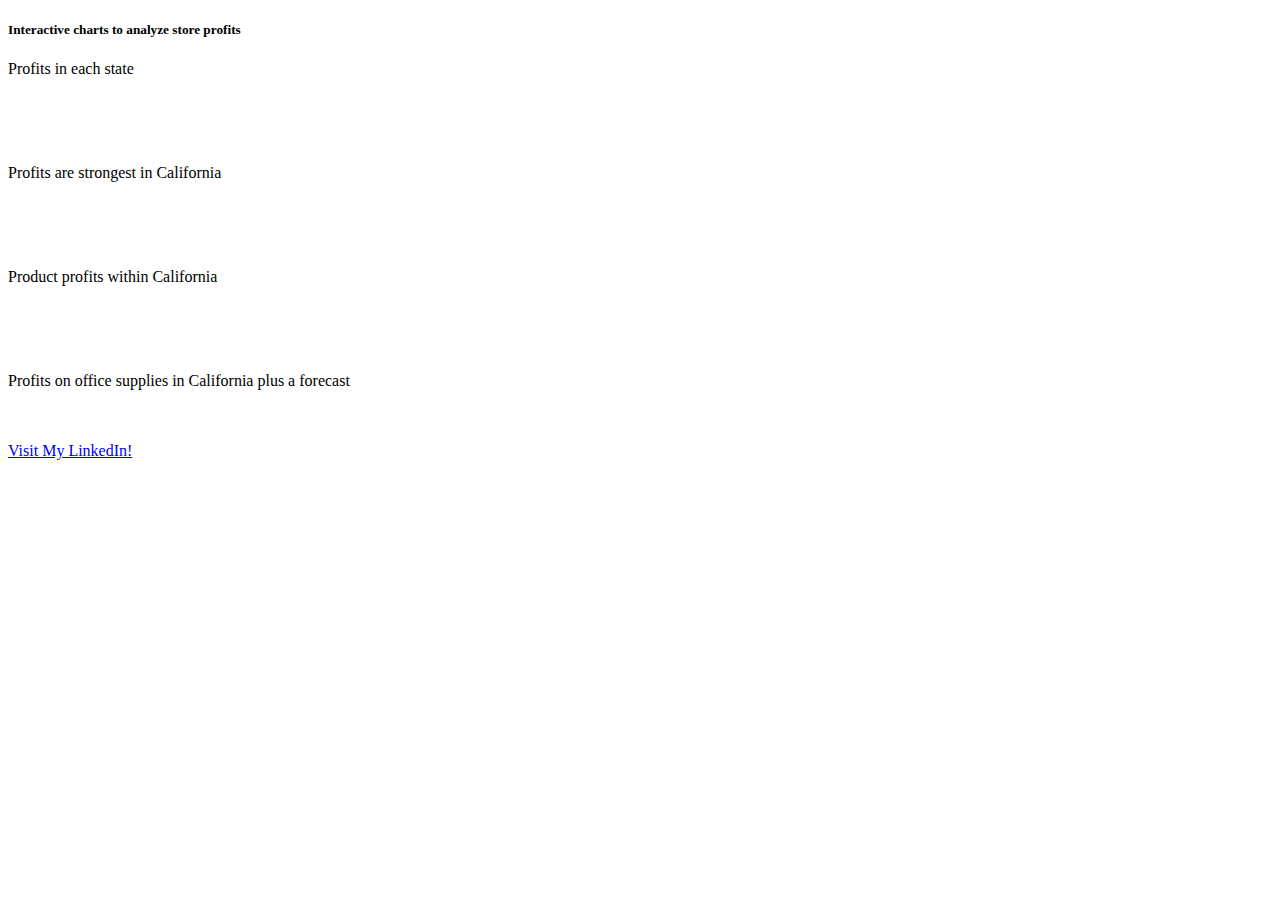
<file: html/tableau.html>
<!DOCTYPE html> <!--Macy McGettigan 6/14/22-->

<html>
    <head>
        <title>Tableau</title>
    </head>
    <body>
        <h5>Interactive charts to analyze store profits</h5>
        <div class='tableauPlaceholder' id='viz1655178515727' style='position: relative'>
            <noscript>
                <a href='#'>
                    <img alt='1- Profit by State ' src='https:&#47;&#47;public.tableau.com&#47;static&#47;images&#47;K5&#47;K5X499ZYS&#47;1_rss.png' style='border: none' />
                </a>
            </noscript>
            <object class='tableauViz'  style='display:none;'>
                <param name='host_url' value='https%3A%2F%2Fpublic.tableau.com%2F' /> 
                <param name='embed_code_version' value='3' /> 
                <param name='path' value='shared&#47;K5X499ZYS' /> 
                <param name='toolbar' value='yes' />
                <param name='static_image' value='https:&#47;&#47;public.tableau.com&#47;static&#47;images&#47;K5&#47;K5X499ZYS&#47;1.png' /> 
                <param name='animate_transition' value='yes' />
                <param name='display_static_image' value='yes' />
                <param name='display_spinner' value='yes' />
                <param name='display_overlay' value='yes' />
                <param name='display_count' value='yes' />
                <param name='language' value='en-US' />
                <param name='filter' value='publish=yes' />
            </object>
        </div>                
        
        <script type='text/javascript'>                    
            var divElement = document.getElementById('viz1655178515727');                    
            var vizElement = divElement.getElementsByTagName('object')[0];                    
                vizElement.style.width='100%';
                vizElement.style.height=(divElement.offsetWidth*0.75)+'px';                    
            var scriptElement = document.createElement('script');                    
                scriptElement.src = 'https://public.tableau.com/javascripts/api/viz_v1.js';                    
                vizElement.parentNode.insertBefore(scriptElement, vizElement);                
        </script>
        <p>Profits in each state</p>
        <br>
        <br>
        <br>
        <div class='tableauPlaceholder' id='viz1655233681899' style='position: relative'>
            <noscript>
                <a href='#'>
                <img alt='2- Profit by Month ' src='https:&#47;&#47;public.tableau.com&#47;static&#47;images&#47;Pr&#4
                7;ProfitbyMonth_16552324976980&#47;2-ProfitbyMonth&#47;1_rss.png' style='border: none' />
                </a>
            </noscript>
            <object class='tableauViz'  style='display:none;'>
                <param name='host_url' value='https%3A%2F%2Fpublic.tableau.com%2F' /> 
                <param name='embed_code_version' value='3' /> 
                <param name='site_root' value='' />
                <param name='name' value='ProfitbyMonth_16552324976980&#47;2-ProfitbyMonth' />
                <param name='tabs' value='no' />
                <param name='toolbar' value='yes' />
                <param name='static_image' value='https:&#47;&#47;public.tableau.com&#47;static&#47;images&#47;Pr&#47;ProfitbyMonth_16552324976980&#47;2-ProfitbyMonth&#47;1.png' /> 
                <param name='animate_transition' value='yes' /><param name='display_static_image' value='yes' />
                <param name='display_spinner' value='yes' />
                <param name='display_overlay' value='yes' />
                <param name='display_count' value='yes' />
                <param name='language' value='en-US' />
                <param name='filter' value='publish=yes' />
            </object>
        </div>                
        <script type='text/javascript'>                    
            var divElement = document.getElementById('viz1655233681899');                    
            var vizElement = divElement.getElementsByTagName('object')[0];                    
                vizElement.style.width='100%';vizElement.style.height=(divElement.offsetWidth*0.75)+'px';                    
            var scriptElement = document.createElement('script');                    
                scriptElement.src = 'https://public.tableau.com/javascripts/api/viz_v1.js';                    
                vizElement.parentNode.insertBefore(scriptElement, vizElement);                
        </script>
        <p>Profits are strongest in California</p>
        <br>
        <br>
        <br>
        <div class='tableauPlaceholder' id='viz1655235537120' style='position: relative'>
            <noscript>
                <a href='#'>
                <img alt='3- Sub Categories Profit California ' src='https:&#47;&#47;public.tableau.com&#47;static&#47;images&#47;Pr&#47;ProductprofitswithinCalifornia&#47;3-SubCategoriesProfitCalifornia&#47;1_rss.png' style='border: none' />
            </a>
        </noscript>
        <object class='tableauViz'  style='display:none;'>
            <param name='host_url' value='https%3A%2F%2Fpublic.tableau.com%2F' /> 
            <param name='embed_code_version' value='3' /> 
            <param name='site_root' value='' />
            <param name='name' value='ProductprofitswithinCalifornia&#47;3-SubCategoriesProfitCalifornia' />
            <param name='tabs' value='no' />
            <param name='toolbar' value='yes' />
            <param name='static_image' value='https:&#47;&#47;public.tableau.com&#47;static&#47;images&#47;Pr&#47;ProductprofitswithinCalifornia&#47;3-SubCategoriesProfitCalifornia&#47;1.png' /> 
            <param name='animate_transition' value='yes' />
            <param name='display_static_image' value='yes' />
            <param name='display_spinner' value='yes' />
            <param name='display_overlay' value='yes' />
            <param name='display_count' value='yes' />
            <param name='language' value='en-US' />
            <param name='filter' value='publish=yes' />
        </object>
    </div>                
        <script type='text/javascript'>                    
            var divElement = document.getElementById('viz1655235537120');                    
            var vizElement = divElement.getElementsByTagName('object')[0];                    
                vizElement.style.width='100%';
                vizElement.style.height=(divElement.offsetWidth*0.75)+'px';                    
            var scriptElement = document.createElement('script');                    
                scriptElement.src = 'https://public.tableau.com/javascripts/api/viz_v1.js';                    
                vizElement.parentNode.insertBefore(scriptElement, vizElement);                
        </script>
        <p>Product profits within California</p>
        <br>
        <br>
        <br>
        <div class='tableauPlaceholder' id='viz1655236388113' style='position: relative'>
            <noscript>
                <a href='#'>
                    <img alt='4- Sub Category California Forecast ' src='https:&#47;&#47;public.tableau.com&#47;static&#47;images&#47;Pr&#47;ProfitsonofficesuppliesinCaliforniaplusforecast&#47;4-SubCategoryCaliforniaForecast&#47;1_rss.png' style='border: none' />
                </a>
            </noscript>
            <object class='tableauViz'  style='display:none;'>
                <param name='host_url' value='https%3A%2F%2Fpublic.tableau.com%2F' /> 
                <param name='embed_code_version' value='3' /> 
                <param name='site_root' value='' />
                <param name='name' value='ProfitsonofficesuppliesinCaliforniaplusforecast&#47;4-SubCategoryCaliforniaForecast' />
                <param name='tabs' value='no' />
                <param name='toolbar' value='yes' />
                <param name='static_image' value='https:&#47;&#47;public.tableau.com&#47;static&#47;images&#47;Pr&#47;ProfitsonofficesuppliesinCaliforniaplusforecast&#47;4-SubCategoryCaliforniaForecast&#47;1.png' /> 
                <param name='animate_transition' value='yes' />
                <param name='display_static_image' value='yes' />
                <param name='display_spinner' value='yes' />
                <param name='display_overlay' value='yes' />
                <param name='display_count' value='yes' />
                <param name='language' value='en-US' />
                <param name='filter' value='publish=yes' />
            </object>
        </div>                
        <script type='text/javascript'>                    
            var divElement = document.getElementById('viz1655236388113');                    
            var vizElement = divElement.getElementsByTagName('object')[0];                    
                vizElement.style.width='100%';
                vizElement.style.height=(divElement.offsetWidth*0.75)+'px';                     
            var scriptElement = document.createElement('script');                    
                scriptElement.src = 'https://public.tableau.com/javascripts/api/viz_v1.js';                    
                vizElement.parentNode.insertBefore(scriptElement, vizElement);                
        </script>
        <p>Profits on office supplies in California plus a forecast</p>
        <br>
        <br>
        <a href="https://www.linkedin.com/in/macymcgettigan/"> Visit My LinkedIn!</a>
    </body>
</html>
</file>
